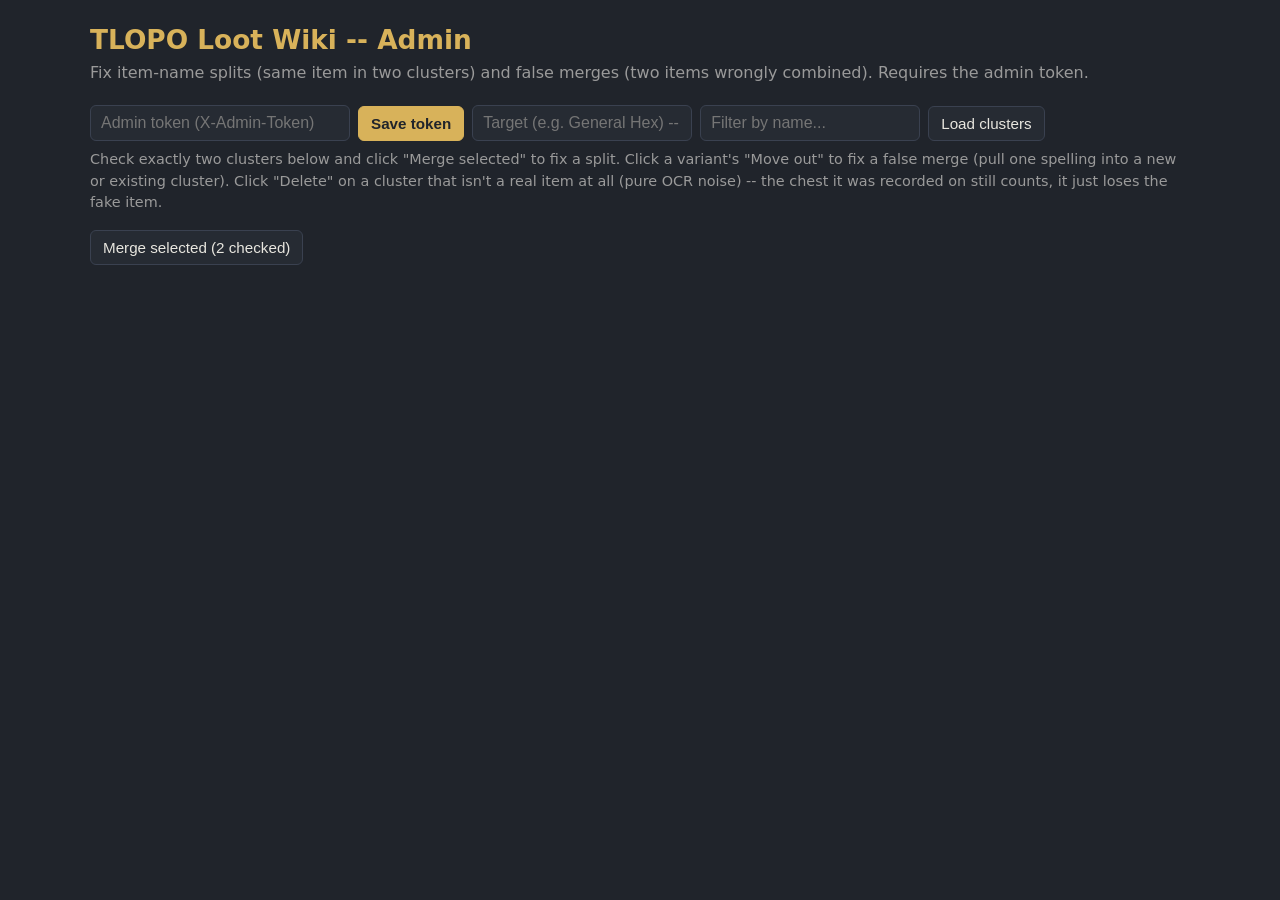
<file: loot_wiki_backend/static/admin.html>
<!doctype html>
<html lang="en">
<head>
<meta charset="utf-8">
<title>TLOPO Loot Wiki -- Admin</title>
<meta name="viewport" content="width=device-width, initial-scale=1">
<style>
  :root {
    --bg: #20242b;
    --panel: #262b33;
    --fg: #e8e6df;
    --grey: #9a9a9a;
    --accent: #d8b25a;
    --border: #3a4150;
    --danger: #e05a5a;
    --ok: #6bbf6b;
  }
  * { box-sizing: border-box; }
  body {
    margin: 0;
    background: var(--bg);
    color: var(--fg);
    font-family: "Segoe UI", system-ui, sans-serif;
    padding: 24px 16px 64px;
  }
  .wrap { max-width: 1100px; margin: 0 auto; }
  h1 { color: var(--accent); font-size: 1.65rem; margin: 0 0 6px; }
  .subtitle { color: var(--grey); font-size: 1rem; line-height: 1.5; margin: 0 0 20px; }
  .toolbar {
    display: flex;
    gap: 8px;
    flex-wrap: wrap;
    margin-bottom: 16px;
    align-items: center;
  }
  input[type="text"], input[type="password"], input[type="number"] {
    padding: 8px 10px;
    font-size: 1rem;
    background: var(--panel);
    border: 1px solid var(--border);
    border-radius: 6px;
    color: var(--fg);
  }
  input[type="password"] { width: 260px; }
  input[type="text"] { width: 220px; }
  button {
    padding: 8px 12px;
    font-size: 0.95rem;
    background: var(--panel);
    border: 1px solid var(--border);
    border-radius: 6px;
    color: var(--fg);
    cursor: pointer;
  }
  button:hover { border-color: var(--accent); }
  button.primary { background: var(--accent); color: #20242b; border-color: var(--accent); font-weight: 600; }
  button.danger { color: var(--danger); }
  button:disabled { opacity: 0.4; cursor: not-allowed; }
  .card {
    background: var(--panel);
    border: 1px solid var(--border);
    border-radius: 8px;
    padding: 12px 14px;
    margin-bottom: 10px;
  }
  .cluster-head {
    display: flex;
    align-items: center;
    gap: 10px;
    flex-wrap: wrap;
  }
  .cluster-name { font-weight: 600; font-size: 1rem; }
  .badge {
    font-size: 0.8rem;
    padding: 2px 6px;
    border-radius: 4px;
    border: 1px solid var(--border);
    color: var(--grey);
  }
  .badge.known { color: var(--ok); border-color: var(--ok); }
  .count { color: var(--grey); font-size: 0.9rem; }
  .variants {
    margin-top: 8px;
    border-top: 1px solid var(--border);
    padding-top: 8px;
  }
  .variant-row {
    display: flex;
    align-items: center;
    gap: 8px;
    padding: 3px 0;
    font-size: 0.95rem;
  }
  .variant-name { flex: 1; }
  .variant-count { color: var(--grey); min-width: 40px; text-align: right; }
  .status { color: var(--grey); font-size: 0.95rem; margin: 10px 0; }
  .status.error { color: var(--danger); }
  .status.ok { color: var(--ok); }
  .hint { color: var(--grey); font-size: 0.9rem; line-height: 1.5; margin-top: -8px; margin-bottom: 16px; }
  .merge-actions { margin: 10px 0 20px; display: flex; gap: 8px; align-items: center; }
</style>
</head>
<body>
<div class="wrap">
  <h1>TLOPO Loot Wiki -- Admin</h1>
  <p class="subtitle">Fix item-name splits (same item in two clusters) and false merges (two items wrongly combined). Requires the admin token.</p>

  <div class="toolbar">
    <input type="password" id="token" placeholder="Admin token (X-Admin-Token)">
    <button id="saveToken" class="primary">Save token</button>
    <input type="text" id="target" placeholder="Target (e.g. General Hex) -- blank = all">
    <input type="text" id="search" placeholder="Filter by name...">
    <button id="load">Load clusters</button>
  </div>
  <div class="hint">
    Check exactly two clusters below and click "Merge selected" to fix a split. Click a variant's "Move out" to fix a false merge (pull one spelling into a new or existing cluster). Click "Delete" on a cluster that isn't a real item at all (pure OCR noise) -- the chest it was recorded on still counts, it just loses the fake item.
  </div>

  <div class="merge-actions">
    <button id="mergeSelected">Merge selected (2 checked)</button>
    <span id="mergeHint" class="count"></span>
  </div>

  <div id="status" class="status"></div>
  <div id="clusters"></div>
</div>

<script>
const tokenInput = document.getElementById("token");
const statusEl = document.getElementById("status");
const clustersEl = document.getElementById("clusters");
const selected = new Set();

tokenInput.value = localStorage.getItem("tlopo_admin_token") || "";

// Supports being linked to directly from the main wiki page's "Edit
// this page" link (index.html), e.g. /admin?target=General%20Hex --
// pre-fills and auto-loads that target's items instead of starting
// from the full, unscoped cluster list.
const urlTarget = new URLSearchParams(window.location.search).get("target");
if (urlTarget) document.getElementById("target").value = urlTarget;

document.getElementById("saveToken").addEventListener("click", () => {
  localStorage.setItem("tlopo_admin_token", tokenInput.value.trim());
  setStatus("Token saved.", "ok");
});

document.getElementById("load").addEventListener("click", loadClusters);
document.getElementById("search").addEventListener("keydown", (e) => {
  if (e.key === "Enter") loadClusters();
});
document.getElementById("target").addEventListener("keydown", (e) => {
  if (e.key === "Enter") loadClusters();
});
document.getElementById("mergeSelected").addEventListener("click", mergeSelected);

if (urlTarget && tokenInput.value) loadClusters();

function setStatus(msg, kind) {
  statusEl.textContent = msg;
  statusEl.className = "status" + (kind ? " " + kind : "");
}

function authHeaders() {
  return { "X-Admin-Token": tokenInput.value.trim(), "Content-Type": "application/json" };
}

async function apiCall(path, opts) {
  const res = await fetch(path, opts);
  if (res.status === 401) {
    setStatus("Invalid or missing admin token.", "error");
    throw new Error("unauthorized");
  }
  if (!res.ok) {
    const body = await res.json().catch(() => ({}));
    setStatus("Error: " + (body.detail || res.status), "error");
    throw new Error("request failed");
  }
  return res.json();
}

function escapeHtml(s) {
  return String(s).replace(/[&<>"']/g, (c) => ({
    "&": "&amp;", "<": "&lt;", ">": "&gt;", '"': "&quot;", "'": "&#39;",
  }[c]));
}

async function loadClusters() {
  selected.clear();
  updateMergeHint();
  setStatus("Loading...");
  const q = document.getElementById("search").value.trim();
  const target = document.getElementById("target").value.trim();
  const params = new URLSearchParams();
  if (q) params.set("q", q);
  if (target) params.set("target", target);
  const qs = params.toString();
  try {
    const data = await apiCall(`/admin/clusters${qs ? "?" + qs : ""}`, { headers: authHeaders() });
    renderClusters(data.clusters || []);
    setStatus(`${data.clusters.length} cluster(s)${target ? ` for "${target}"` : ""}.`);
  } catch (e) {
    // status already set by apiCall
  }
}

function renderClusters(clusters) {
  clustersEl.innerHTML = clusters.map(renderCluster).join("");
  clusters.forEach((c) => {
    const cb = document.getElementById(`sel-${c.id}`);
    cb.addEventListener("change", () => {
      if (cb.checked) selected.add(c.id); else selected.delete(c.id);
      updateMergeHint();
    });
    const renameBtn = document.getElementById(`rename-${c.id}`);
    renameBtn.addEventListener("click", () => renameCluster(c));
    const deleteBtn = document.getElementById(`delete-${c.id}`);
    deleteBtn.addEventListener("click", () => deleteCluster(c));
    c.variants.forEach((v) => {
      const moveBtn = document.getElementById(`move-${cssSafe(v.raw_name)}`);
      if (moveBtn) moveBtn.addEventListener("click", () => moveVariant(v.raw_name));
    });
  });
}

function cssSafe(s) {
  return s.replace(/[^a-zA-Z0-9]/g, "_");
}

function renderCluster(c) {
  const variantsHtml = c.variants
    .map(
      (v) => `
      <div class="variant-row">
        <span class="variant-name">${escapeHtml(v.raw_name)}</span>
        <span class="variant-count">${v.count}</span>
        <button id="move-${cssSafe(v.raw_name)}">Move out</button>
      </div>`
    )
    .join("");
  return `
    <div class="card">
      <div class="cluster-head">
        <input type="checkbox" id="sel-${c.id}">
        <span class="cluster-name">${escapeHtml(c.canonical_name)}</span>
        <span class="badge ${c.is_known ? "known" : ""}">${c.is_known ? "known-item" : "self-learned"}</span>
        <span class="count">total ${c.total_count}, id ${c.id}</span>
        <button id="rename-${c.id}">Rename / lock</button>
        <button id="delete-${c.id}" class="danger">Delete (not a real item)</button>
      </div>
      <div class="variants">${variantsHtml}</div>
    </div>`;
}

function updateMergeHint() {
  document.getElementById("mergeHint").textContent =
    selected.size === 0 ? "" : `${selected.size} selected`;
}

async function mergeSelected() {
  if (selected.size !== 2) {
    setStatus("Select exactly two clusters to merge.", "error");
    return;
  }
  const [a, b] = [...selected];
  const keepId = prompt(`Keep which cluster id as the survivor? (${a} or ${b})`, String(a));
  if (keepId === null) return;
  const keep = parseInt(keepId, 10);
  const merge = keep === a ? b : a;
  if (keep !== a && keep !== b) {
    setStatus("Must be one of the selected cluster ids.", "error");
    return;
  }
  const name = prompt("Canonical name for the merged cluster (blank = keep existing):", "");
  const markKnown = confirm("Lock the merged result as an authoritative known-item (won't be outvoted later)?");
  try {
    const data = await apiCall("/admin/merge", {
      method: "POST",
      headers: authHeaders(),
      body: JSON.stringify({
        keep_cluster_id: keep,
        merge_cluster_id: merge,
        canonical_name: name || null,
        mark_known: markKnown,
      }),
    });
    setStatus(`Merged into "${data.canonical_name}".`, "ok");
    loadClusters();
  } catch (e) {}
}

async function renameCluster(c) {
  const name = prompt("New canonical name:", c.canonical_name);
  if (!name) return;
  const markKnown = confirm("Lock as authoritative known-item?");
  try {
    await apiCall("/admin/rename", {
      method: "POST",
      headers: authHeaders(),
      body: JSON.stringify({ cluster_id: c.id, canonical_name: name, mark_known: markKnown }),
    });
    setStatus(`Renamed to "${name}".`, "ok");
    loadClusters();
  } catch (e) {}
}

async function deleteCluster(c) {
  const variantList = c.variants.map((v) => v.raw_name).join(", ");
  const ok = confirm(
    `Delete "${c.canonical_name}" (${c.total_count} occurrence(s): ${variantList})?\n\n` +
    `This is for OCR noise that isn't a real item -- the chests it was recorded on stay counted, they just lose this fake item. This cannot be undone from here.`
  );
  if (!ok) return;
  try {
    await apiCall("/admin/delete_item", {
      method: "POST",
      headers: authHeaders(),
      body: JSON.stringify({ cluster_id: c.id }),
    });
    setStatus(`Deleted "${c.canonical_name}".`, "ok");
    loadClusters();
  } catch (e) {}
}

async function moveVariant(rawName) {
  const targetId = prompt(
    `Move "${rawName}" to which cluster id? Leave blank to create a NEW cluster instead.`,
    ""
  );
  if (targetId === null) return;
  let body;
  if (targetId.trim()) {
    body = { raw_name: rawName, target_cluster_id: parseInt(targetId, 10) };
  } else {
    const newName = prompt(`New canonical name for "${rawName}"'s own cluster:`, rawName);
    if (!newName) return;
    body = { raw_name: rawName, new_canonical_name: newName };
  }
  try {
    await apiCall("/admin/move_variant", {
      method: "POST",
      headers: authHeaders(),
      body: JSON.stringify(body),
    });
    setStatus(`Moved "${rawName}".`, "ok");
    loadClusters();
  } catch (e) {}
}
</script>
</body>
</html>
</file>
